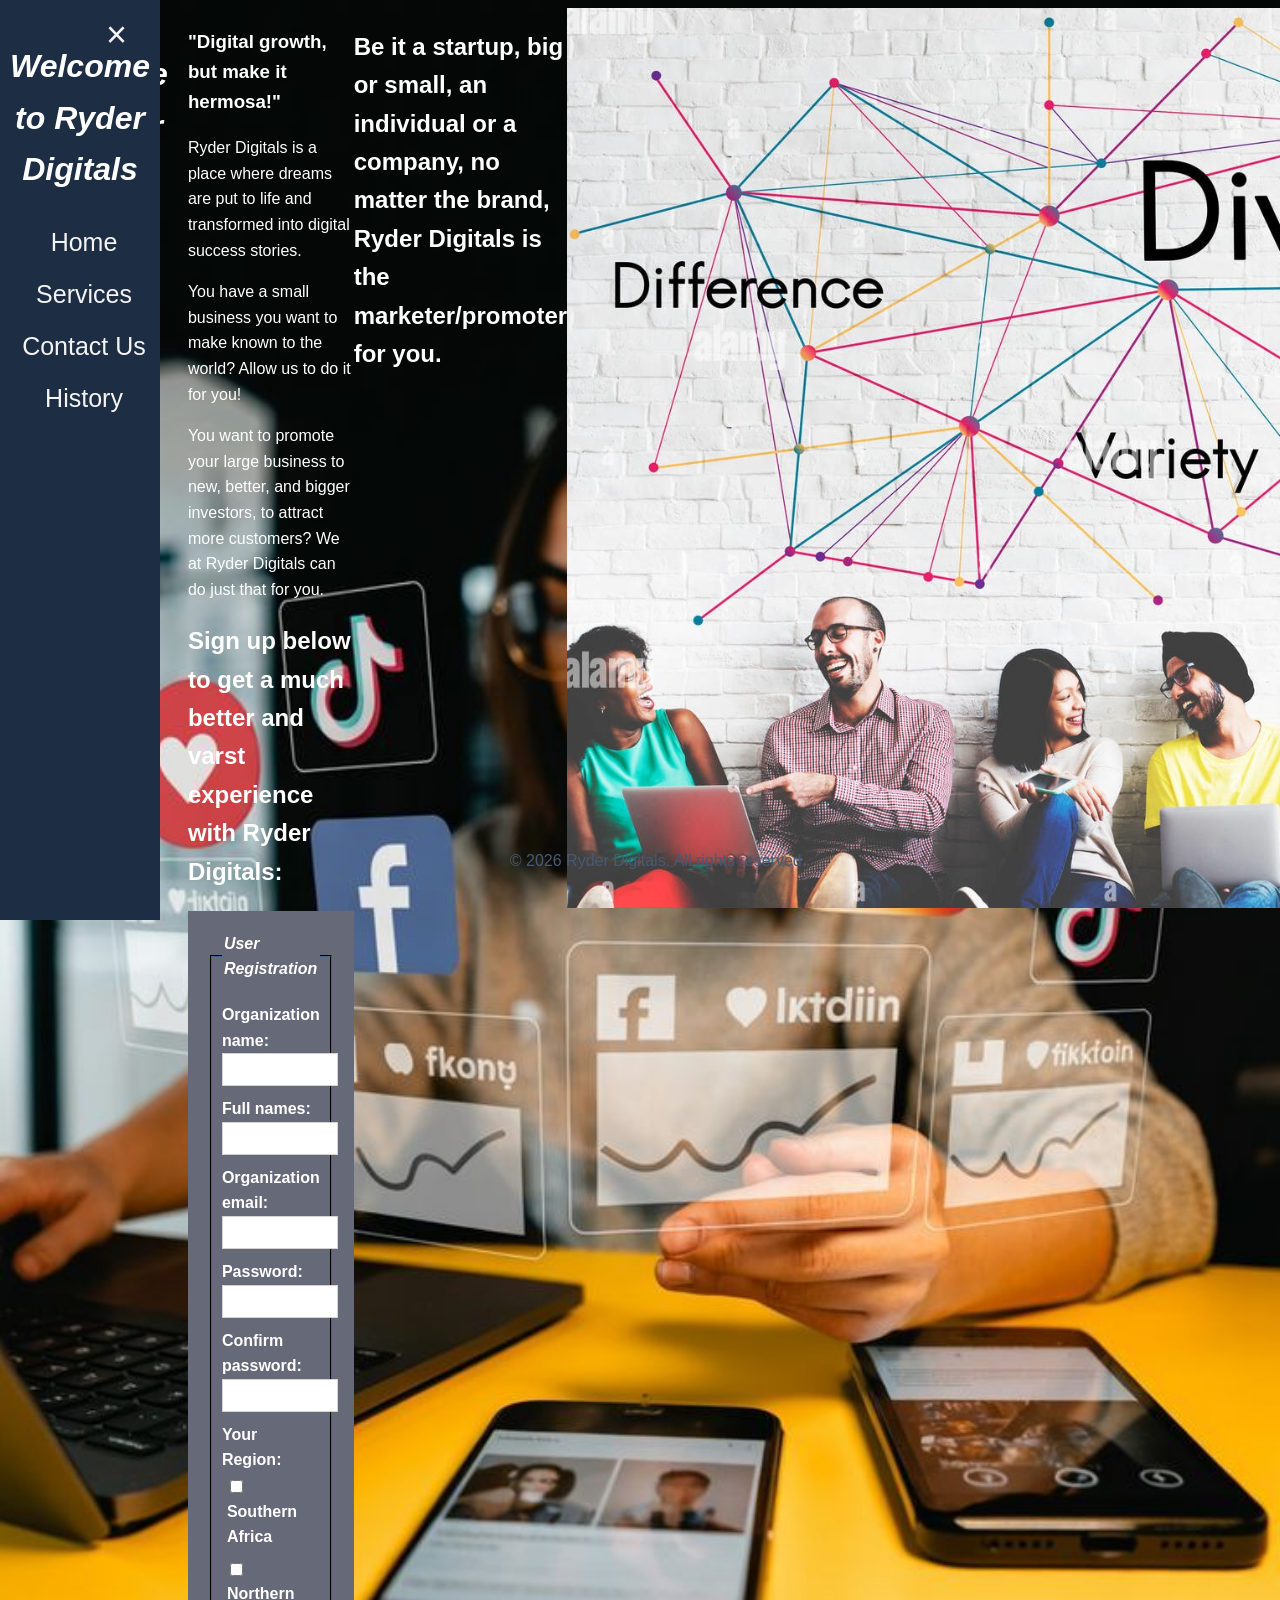
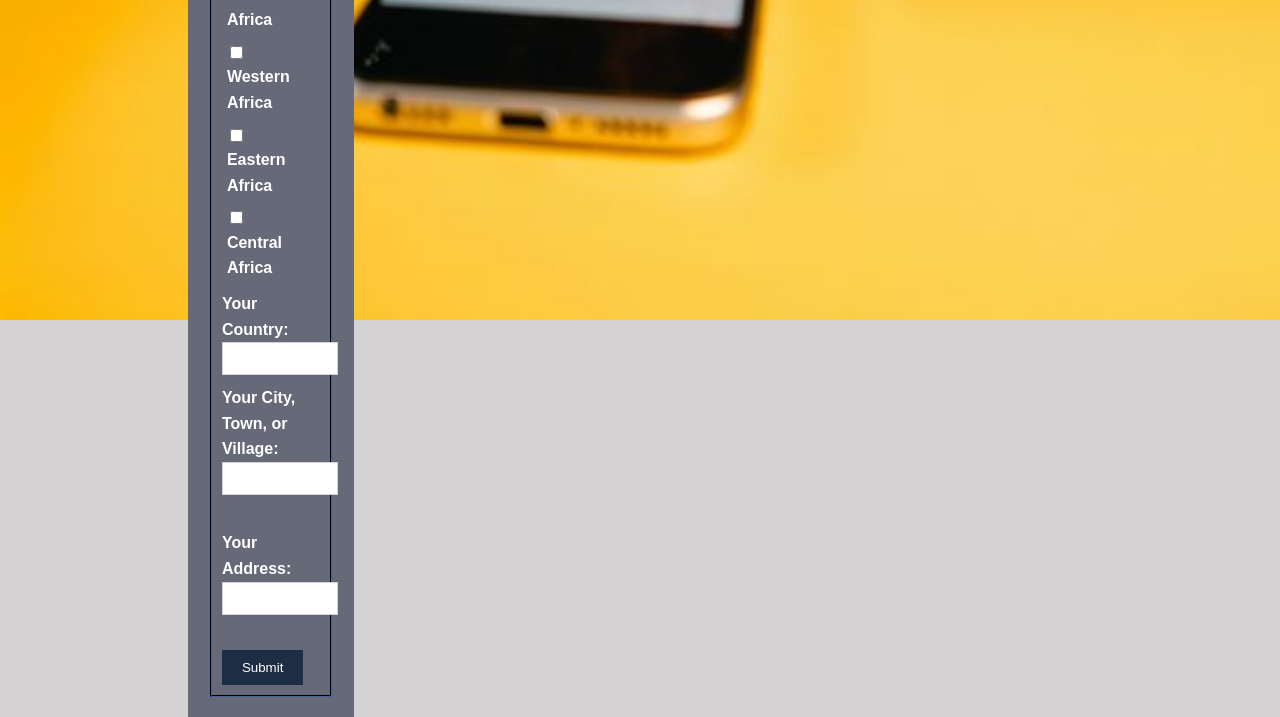
<file: index.html>
<!DOCTYPE html>
<html lang="en">
<head>
    <meta charset="UTF-8">
    <meta name="viewport" content="width=device-width, initial-scale=1.0">
    <title>Ryder Digitals</title>
    <link rel="stylesheet" href="styles.css">
    <style>
        body {
            background-image: url('🚀 Grow Your Brand Online _ 📈 SEO, Ads, Social Media & More _ 🎯 Digital Marketing Tips & Tricks _.jpg');
            background-repeat: no-repeat;
            background-size: cover;
        }
    </style>
    <style>
        body {
            display: flex;
            justify-content: left;
            align-items: left;
            height: 100vh;
            background-color: #d4d2d2;
        }
        form {
            width: 400 px;
            background-color: #656978;
            border: 10px;
            padding: 20px;
        }
        fieldset {
            border-radius: 3 px;
            border-color: #1d2d43;
            padding: 10px
        }
        legend {
            font-weight: bold;
            font-style: italic;
            margin-bottom: 10px ;
        }
        label {
            font-weight: bold;
            margin-bottom: 6px;
        }
        input[type="text"], input[type="email"], input[type="password"] {
            width: 100%;
            padding: 8px;
            margin-bottom: 10px;
            border: 1px solid #d4d2d2;
            border-radius: border-box;
        }
            .region-division {
                margin-bottom: 10px;
            }
            .region-division label {
                margin-left: 5px;
                display: block;
            }
            .region-division input[type="checkbox"] {
                margin-left: 8px;
                vertical-align: middle;
            }
            input[type="submit"] {
                background-color: #1d2d43;
                color: white;
                border: none;
                padding: 10px 20px;
                cursor: pointer;
            }
            input[type="submit"]:hover {
                background-color: #3a4a63;
            }   
    </style>
</head>
<body>
    <header>
        <h1>Welcome to Ryder Digitals</h1>
        <div id="mySidenav" class="sidenav">
            <h1>Welcome to Ryder Digitals</h1>
            <a href="javascript:void(0)" class="closebtn" onclick="closeNav()">&times;</a>
            <a href="index.html">Home</a>
            <a href="services.html">Services</a>
            <a href="contact.html">Contact Us</a>
            <a href="history.html">History</a>
        </div>
         <span style="font-size:30px;cursor:pointer" onclick="openNav()">&#9776; open</span>
    </header>
    <div class="main">
        <h3>"Digital growth, but make it hermosa!"</h3>
         <p>Ryder Digitals is a place where dreams are put to life and transformed into digital success stories.</p>
    <p>You have a small business you want to make known to the world? Allow us to do it for you!</p>
    <p>You want to promote your large business to new, better, and bigger investors, to attract more customers? We at Ryder Digitals can do just that for you.</p>
     <h2>Sign up below to get a much better and varst experience with Ryder Digitals:</h2>
    <form action="confirmation.html">
        <fieldset>
            <legend>User Registration</legend>
        <label for="oname">Organization name:</label><br>
        <input type="text" id="oname" name="oname"><br>
        <label for="fname">Full names:</label><br>
        <input type="text" id="fname" name="fname"><br>
        <label for="email">Organization email:</label><br>
        <input type="email" id="email" name="email"><br>
        <label for="password">Password:</label><br>
        <input type="password" id="password" name="password"><br>
        <label for="confirm_password">Confirm password:</label><br>
        <input type="password" id="confirm_password" name="confirm_password"><br>
        <label for="region">Your Region:</label>
            <div class="region-division">
                <input type="checkbox" name="region" value="southern" id="southern" readonly>
                <label for="southern">Southern Africa</label>
                <input type="checkbox" name="region" value="north" id="north" readonly>
                <label for="north">Northern Africa</label>
                <input type="checkbox" name="region" value="west" id="west" readonly>
                <label for="west">Western Africa</label>
                <input type="checkbox" name="region" value="east" id="east" readonly>
                <label for="east">Eastern Africa</label>
                <input type="checkbox" name="region" value="central(middle)" id="central(middle)" readonly>
                <label for="central(middle)">Central Africa</label>
            </div>
        <label for="country">Your Country:</label><br>
        <input type="text" id="country" name="country"><br>
        <label for="city,town,village">Your City, Town, or Village:</label><br>
        <input type="text" id="city,town,village" name="city,town,village"><br><br>
        <label for="address">Your Address:</label><br>
        <input type="text" id="address" name="address"><br><br>
        <input type="submit" onclick="openPopup" value="Submit">
        </fieldset>
    </form>
    </div>
     <h2>Be it a startup, big or small, an individual or a company, no matter the brand, Ryder Digitals is the marketer/promoter for you.</h2>
                 <img src="difference-variety-diversity-teamwork-success-HTTWJY.jpg" alt="Diversity" class="img-fluid rounded">
<footer>
    <p>&copy; 2026 Ryder Digitals. All rights reserved.</p>
</footer>
<script>
function openNav() {
  document.getElementById("mySidenav").style.width = "250px";
  document.getElementById("main").style.marginLeft = "250px";
}

function closeNav() {
  document.getElementById("mySidenav").style.width = "0";
  document.getElementById("main").style.marginLeft= "0";
}
</script>
</body>
</html>
</file>
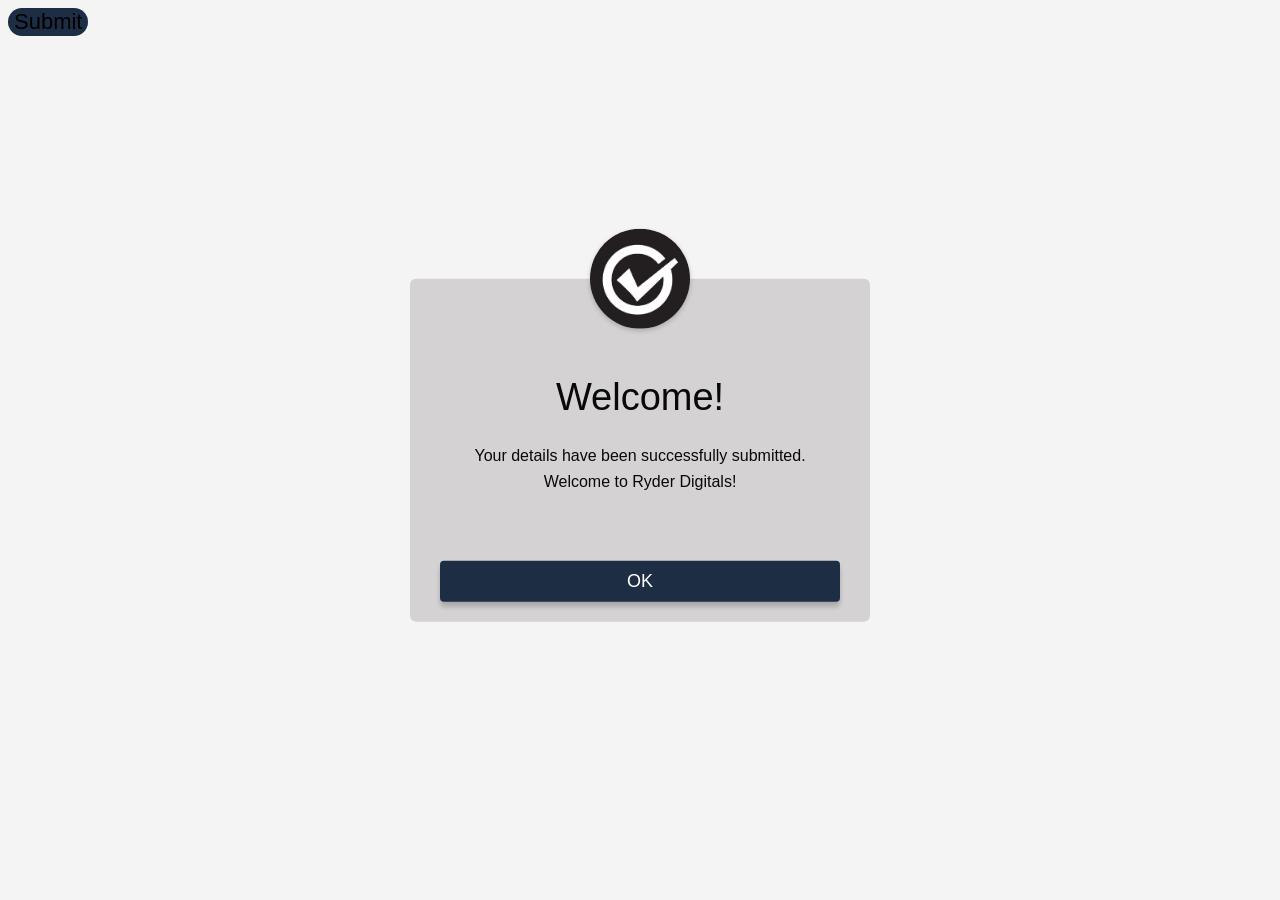
<file: confirmation.html>
<!DOCTYPE html>
<html lang="en">
<head>
    <meta charset="UTF-8">
    <meta name="viewport" content="width=device-width, initial-scale=1.0">
    <title>Confirmation form</title>
    <link rel="stylesheet" href="styles.css">
</head> 
<body>
    <div class="container">
        <button type="submit" class="btn" onclick="openPopup()">Submit</button>
        <div class="popup" id="popup">
            <img src="Download Free Vectors, Images, Photos & Videos _ Vecteezy.jpg">
            <h2>Welcome!</h2>
            <p>Your details have been successfully submitted. Welcome to Ryder Digitals!</p>
            <button type="button" onclick="closePopup()">OK</button>
            </div>
    </div>
<script>
    let popup = document.getElementById("popup");
    function openPopup() {
        popup.classList.add("open-popup");
    }
    function closePopup() {
        popup.classList.remove("close-popup");
    }
</script>
</body>
</html>
</file>
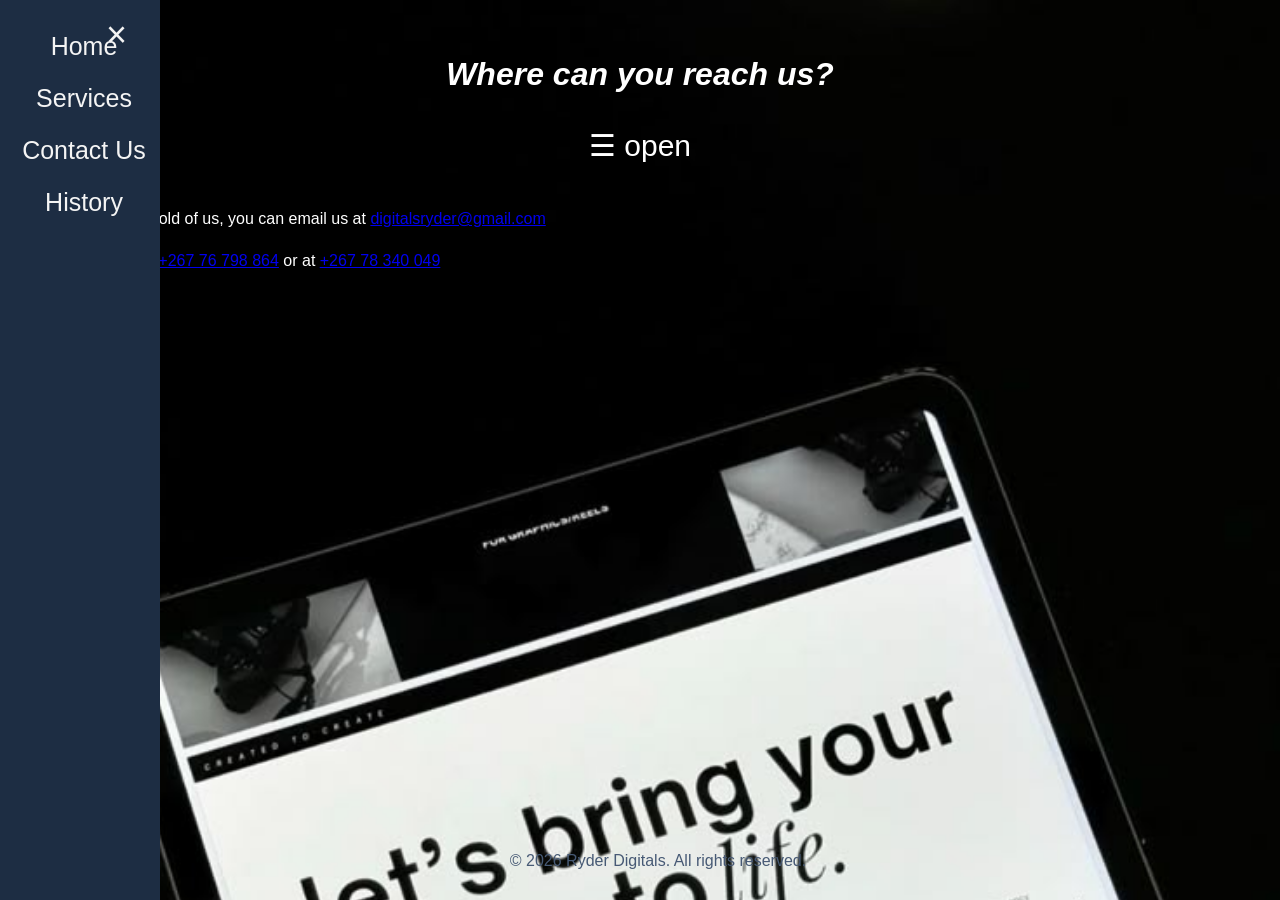
<file: contact.html>
<!DOCTYPE html>
<html lang="en">
<head>
    <meta charset="UTF-8">
    <meta name="viewport" content="width=device-width, initial-scale=1.0">
    <title>Contact Us</title>
    <link rel="stylesheet" href="styles.css">
     <style>
        body {
            background-image: url('digital marketing agency.jpg');
            background-repeat: no-repeat;
            background-size: cover;
        }
    </style>
</head>
<body>
    <header>
        <h1>Where can you reach us?</h1>
          <div id="mySidenav" class="sidenav">
            <a href="javascript:void(0)" class="closebtn" onclick="closeNav()">&times;</a>
            <a href="index.html">Home</a>
            <a href="services.html">Services</a>
            <a href="contact.html">Contact Us</a>
            <a href="history.html">History</a>
          </div>
          <span style="font-size:30px;cursor:pointer" onclick="openNav()">&#9776; open</span>
    </header>
    <div class="main">
        <p>If you'd like to get a hold of us, you can email us at <a href="mailto:digitalsryder@gmail.com">digitalsryder@gmail.com</a></p>
                                      <p>Or you can call us at <a href="tel:+26776798864">+267 76 798 864</a> or at <a href="tel:+26778340049">+267 78 340 049</a></p>
    </div>
<footer>
    <p>&copy; 2026 Ryder Digitals. All rights reserved.</p>
</footer>
<script>
function openNav() {
  document.getElementById("mySidenav").style.width = "250px";
  document.getElementById("main").style.marginLeft = "250px";
}

function closeNav() {
  document.getElementById("mySidenav").style.width = "0";
  document.getElementById("main").style.marginLeft= "0";
}
</script>
</body>
</html>
</file>
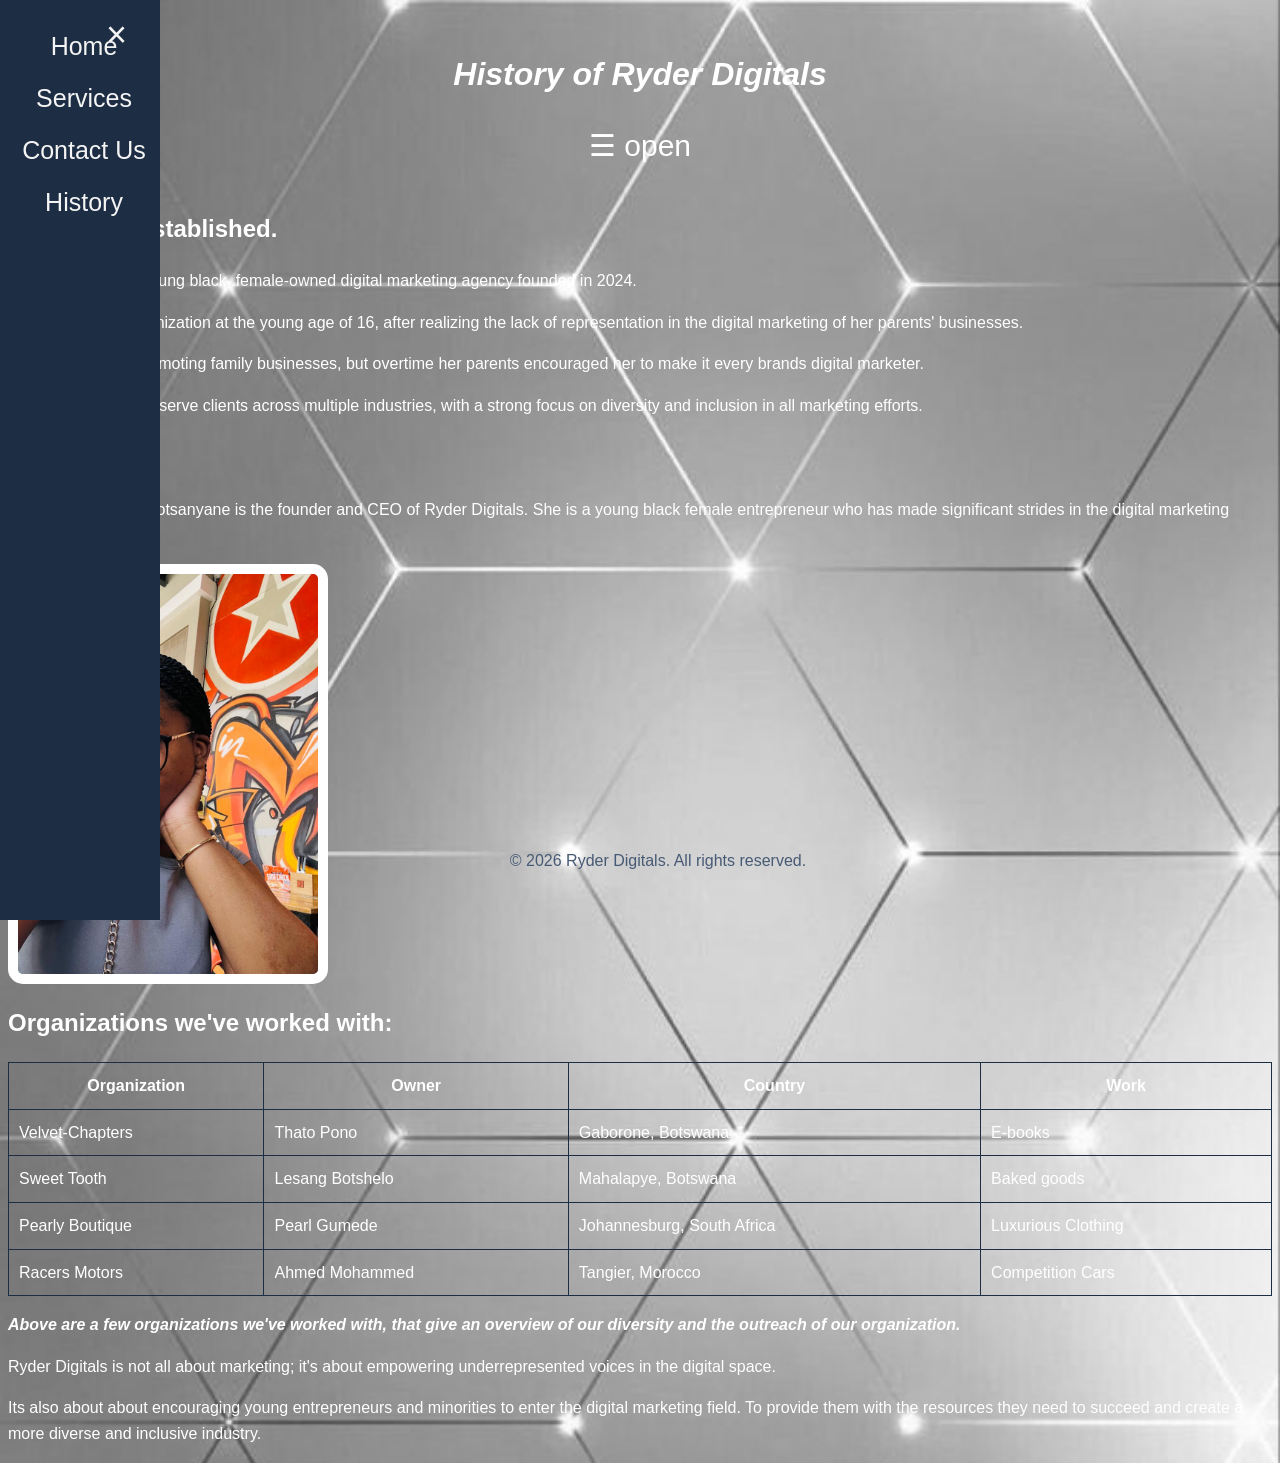
<file: history.html>
<!DOCTYPE html>
<html lang="en">
<head>
    <meta charset="UTF-8">
    <meta name="viewport" content="width=device-width, initial-scale=1.0">
    <title>Our History</title>
    <link rel="stylesheet" href="styles.css">
     <style>
        body {
            background-image: url('download (22).jpg');
            background-repeat: no-repeat;
            background-size: cover;
        }
    </style>
    <style>
        table, th, td {
            border: 1px solid #1d2d43;
            border-collapse: collapse;
            padding: 10px;
        }
    </style>
</head>
<body>
    <header> 
        <h1>History of Ryder Digitals</h1> 
          <div id="mySidenav" class="sidenav">
            <a href="javascript:void(0)" class="closebtn" onclick="closeNav()">&times;</a>
            <a href="index.html">Home</a>
            <a href="services.html">Services</a>
            <a href="contact.html">Contact Us</a>
            <a href="history.html">History</a>
          </div>
           <span style="font-size:30px;cursor:pointer" onclick="openNav()">&#9776; open</span>
    </header>
    <div class="main">
        <section>
            <h2>Why it was established.</h2>
            <p>Ryder Digitals is a young black, female-owned digital marketing agency founded in 2024.</p>
            <p>She started this organization at the young age of 16, after realizing the lack of representation in the digital marketing of her parents' businesses.</p>
            <p>It started with her promoting family businesses, but overtime her parents encouraged her to make it every brands digital marketer.</p>
            <p>It has since grown to serve clients across multiple industries, with a strong focus on diversity and inclusion in all marketing efforts.</p>
        </section>
        <section>
            <h2>Who is she?</h2>
            <p>Maatla Precious Rapotsanyane is the founder and CEO of Ryder Digitals. She is a young black female entrepreneur who has made significant strides in the digital marketing industry.</p>
            <img src="Maatla-out.jpeg" alt="Maatla Rapotsanyane" width="300">
            <h2>Organizations we've worked with:</h2>
<table style="width :100%">
    <tr>
        <th>Organization</th>
        <th>Owner</th>
        <th>Country</th>
        <th>Work</th>
    </tr>
    <tr>
        <td>Velvet-Chapters</td>
        <td>Thato Pono</td>
        <td>Gaborone, Botswana</td>
        <td>E-books</td>
    </tr>
    <tr>
        <td>Sweet Tooth</td>
        <td>Lesang Botshelo</td>
        <td>Mahalapye, Botswana</td>
        <td>Baked goods</td>
    </tr>
    <tr>
        <td>Pearly Boutique</td>
        <td>Pearl Gumede</td>
        <td>Johannesburg, South Africa</td>
        <td>Luxurious Clothing</td>
    </tr>
    <tr>
        <td>Racers Motors</td>
        <td>Ahmed Mohammed</td>
        <td>Tangier, Morocco</td>
        <td>Competition Cars</td>
    </tr>
</table>
<p style="font-style: italic; font-weight: bold;">Above are a few organizations we've worked with, that give an overview of our diversity 
    and the outreach of our organization.
</p>
             <p>Ryder Digitals is not all about marketing; it's about empowering underrepresented voices in the digital space.</p>
            <p>Its also about about encouraging young entrepreneurs and minorities to enter the digital marketing field.
                To provide them with the resources they need to succeed and create a more diverse and inclusive industry.</p>
        </section>
    </div>
<footer>
    <p>&copy; 2026 Ryder Digitals. All rights reserved.</p>
</footer>
<script>
function openNav() {
  document.getElementById("mySidenav").style.width = "250px";
  document.getElementById("main").style.marginLeft = "250px";
}

function closeNav() {
  document.getElementById("mySidenav").style.width = "0";
  document.getElementById("main").style.marginLeft= "0";
}
</script>
</body>
</html>
</file>
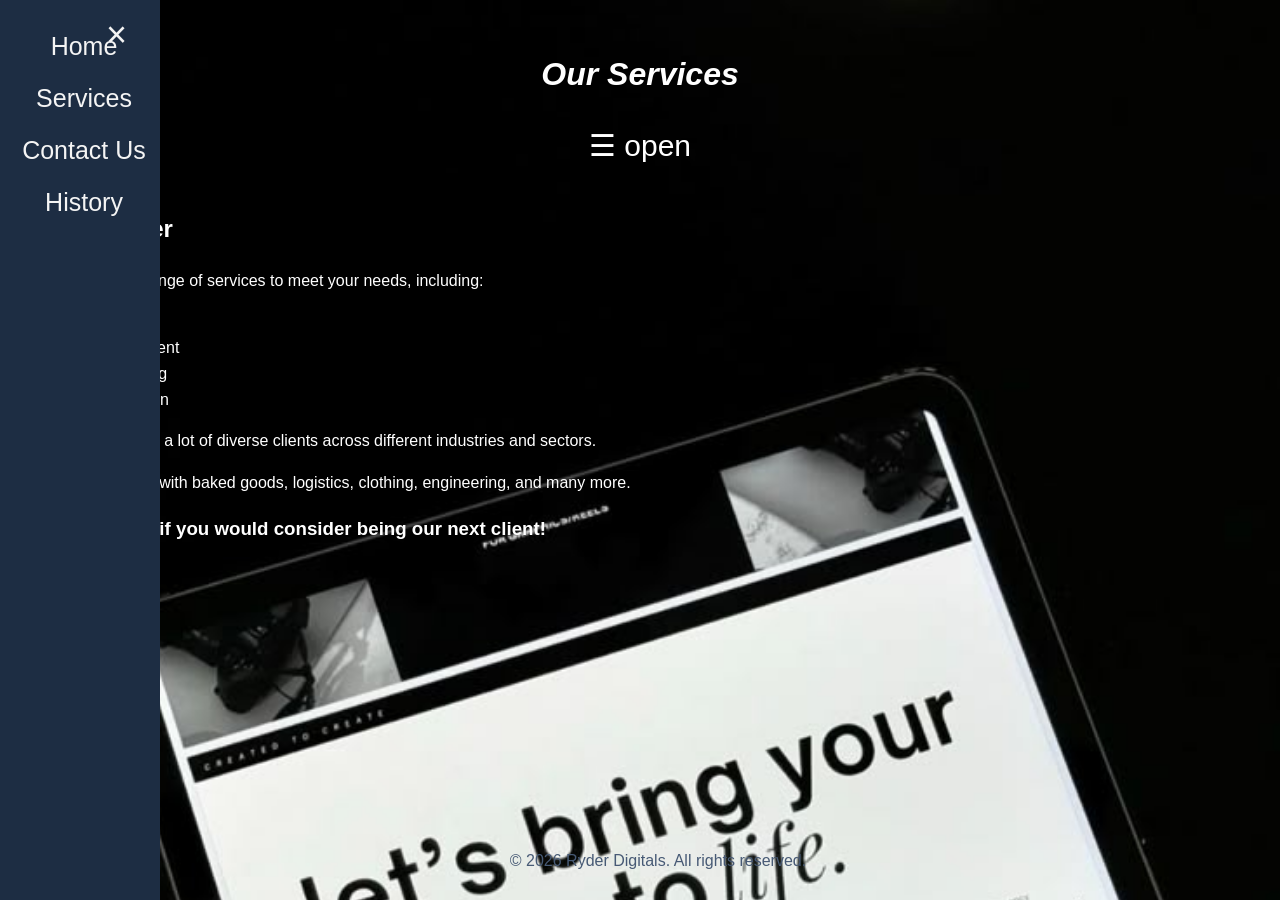
<file: services.html>
<!DOCTYPE html>
<html lang="en">
<head>
    <meta charset="UTF-8">
    <meta name="viewport" content="width=device-width, initial-scale=1.0">
    <title>Services</title>
    <link rel="stylesheet" href="styles.css"> 
     <style>
        body {
            background-image: url('digital marketing agency.jpg');
            background-repeat: no-repeat;
            background-size: cover;
        }
    </style>
</head>
<body>
    <header>
        <h1>Our Services</h1>
          <div id="mySidenav" class="sidenav">
            <a href="javascript:void(0)" class="closebtn" onclick="closeNav()">&times;</a>
            <a href="index.html">Home</a>
            <a href="services.html">Services</a>
            <a href="contact.html">Contact Us</a>
            <a href="history.html">History</a>
          </div>
           <span style="font-size:30px;cursor:pointer" onclick="openNav()">&#9776; open</span>
    </header>
    <div class="main">
         <h2>What We Offer</h2>
    <p>We provide a wide range of services to meet your needs, including:</p>
    <ul>
        <li>Consulting</li>
        <li>Web Development</li>
        <li>Digital Marketing</li>
        <li>Content Creation</li>
    </ul>
    <p>We have worked with a lot of diverse clients across different industries and sectors.</p>
    <p>Companies that deal with baked goods, logistics, clothing, engineering, and many more.</p>
    <h3>We would love it if you would consider being our next client!</h3>
    </div>
<footer>
    <p>&copy; 2026 Ryder Digitals. All rights reserved.</p>
</footer>
<script>
function openNav() {
  document.getElementById("mySidenav").style.width = "250px";
  document.getElementById("main").style.marginLeft = "250px";
}

function closeNav() {
  document.getElementById("mySidenav").style.width = "0";
  document.getElementById("main").style.marginLeft= "0";
}
</script>
</body>
</html>
</file>
<file: styles.css>
body {
    font-family: Arial, sans-serif;
    color: white;
    background-color: #f4f4f4;
    line-height: 1.6;
}

header {
    color: white;
    padding: 20px;
    text-align: center;
}

.sidenav {
    height: 100%;
    width: 160px;
    position: fixed;
    z-index: 1;
    top: 0;
    left: 0;
    background-color: #1d2d43;
    overflow-x: hidden;
    padding-top: 20px;
    transition: 0.5s;
}
.sidenav a {
    padding: 6px 8px 6px 16px;
    text-decoration: none;
    font-size: 25px;
    color:#f4f4f4;
    display: block;
    transition: 0.3s;
}
.sidenav a:hover {
    color: #475a75;
}
.sidenav .closebtn {
    position: absolute;
    top: 0;
    right: 25px;
    font-size: 36px;
    margin-left: 50px;
}

header h1 {
    font-style: italic;
}

#main {
    color: #475a75;
    transition: margin-left .5s;
    padding: 20px;
    margin: auto;
    viewport-fit: cover;
}

.main img {
    max-width: 100%;
    height: auto;
    display: block;
    border: 10px solid white;
    border-radius: 15px;
}

footer {
    color: #475a75;
    text-align: center;
    padding: 10px;
    position: fixed;
    width: 100%;
    bottom: 0;
}
@media screen and (max-height: 450px) {
  .sidenav {padding-top: 15px;}
  .sidenav a {font-size: 18px;}
}
.btn {
    padding: 10px 60 px;
    background:#1d2d43;
    border:0;
    outline: none;
    cursor:pointer;
    font-size: 22px;
    font-weight: 500;
    border-radius: 30px;
}
.popup {
    width: 400px;
    background: #d4d2d2;
    border-radius: 6px;
    position:absolute;
    top: 50%;
    left: 50%;
    transform: translate(-50%,-50%);
    text-align: center;
    padding: 0 30px 20px;
    color: #090909;
}
.popup img {
    width: 100px;
    margin-top: -50px;
    border-radius: 50%;
    box-shadow: 0 2px 5px rgba(0,0,0,0.2);
}
.popup h2 {
    font-size: 38px;
    font-weight: 500;
    margin: 30px 0 10px;
}
.popup button {
    width: 100%;
    margin-top: 50px;
    padding: 10px 0;
    background: #1d2d43;
    color: #fff;
    border: 0;
    outline: none;
    cursor: pointer;
    font-size: 18px;
    border-radius: 4px;
    box-shadow: 0 5px 5px rgba(0,0,0,0.2);

}
</file>
